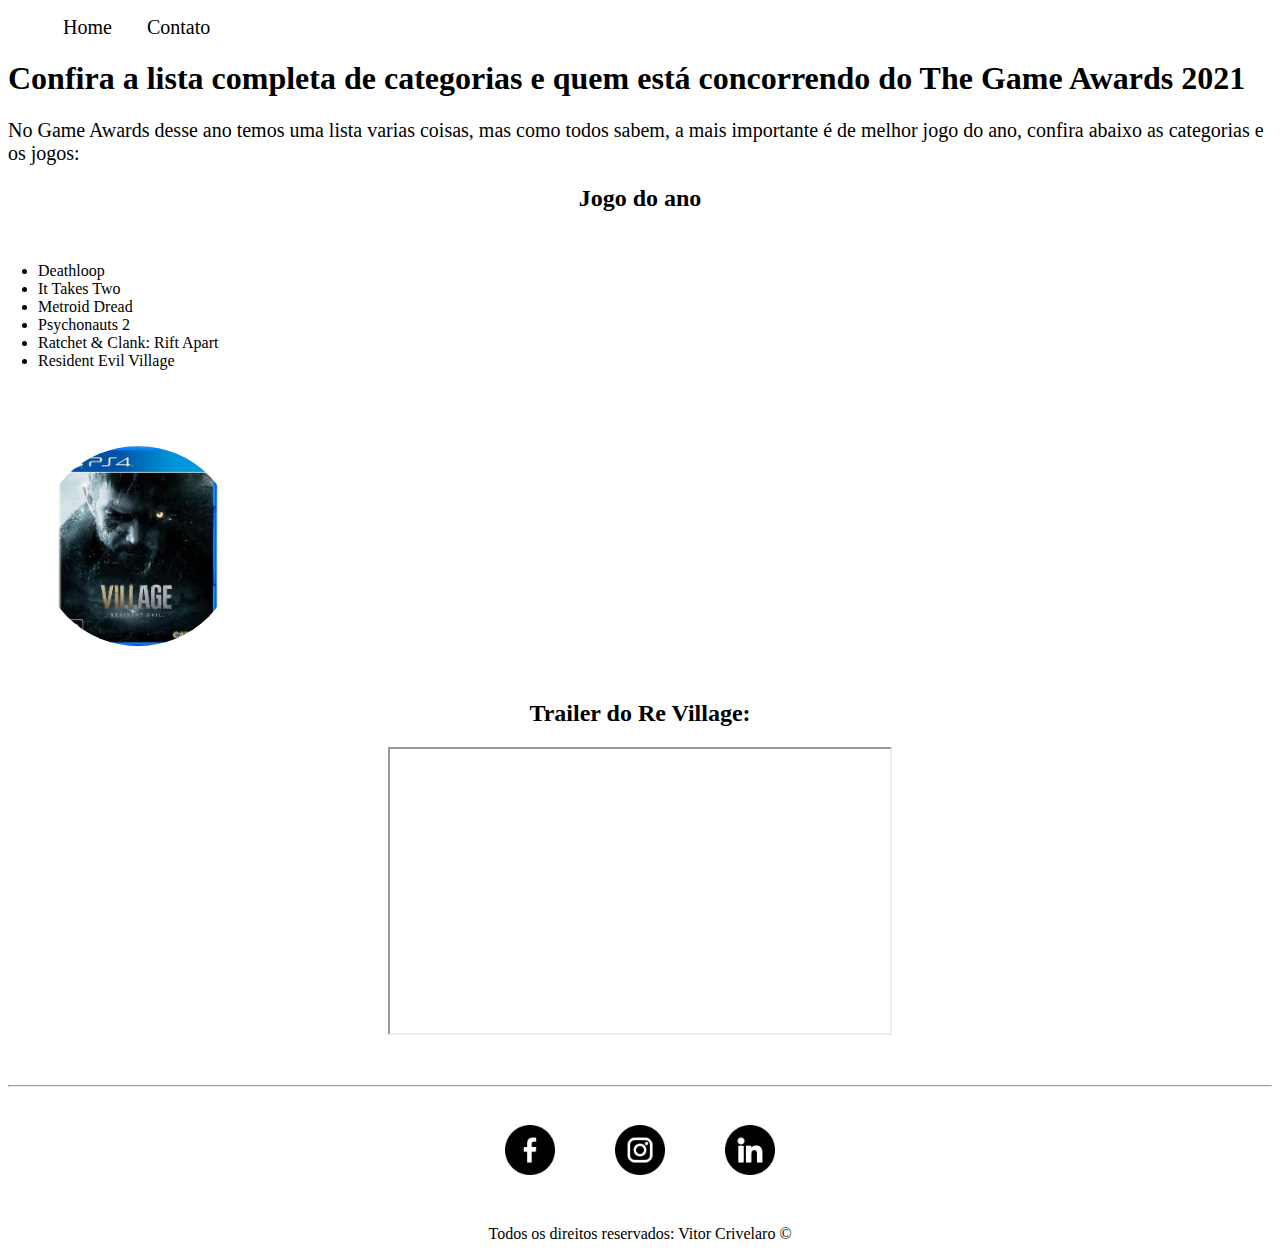
<file: index.html>
<!DOCTYPE html>
<html lang="pt-br">

<head>
    <meta charset="UTF-8">
    <meta http-equiv="X-UA-Compatible" content="IE=edge">
    <meta name="viewport" content="width=device-width, initial-scale=1.0">
    <title>Meu Perfil</title>
    <link rel="stylesheet" href="assets/css/style.css">
</head>

<body>
    <ul id="menu">
        <li>
            <a href="index.html"> Home </a>
        </li>
        <li>
            <a href="contato.html"> Contato </a>
        </li>
    </ul>

    <h1> Confira a lista completa de categorias e quem está concorrendo do The Game Awards 2021 </h1>
    <p class="p1">
        No Game Awards desse ano temos uma lista varias coisas, mas como todos sabem, a mais importante é
        de melhor jogo do ano, confira abaixo as categorias e os jogos:
    </p>

    <h2 class="center">Jogo do ano</h2>
    <div class="justify">
        <div>
            <ul class="p-30">
                <li>Deathloop</li>
                <li>It Takes Two</li>
                <li>Metroid Dread</li>
                <li>Psychonauts 2 </li>
                <li>Ratchet & Clank: Rift Apart</li>
                <li>Resident Evil Village</li>
            </ul>
        </div>

        <div>
            <img class="br-50 wh-300 p-30" src="assets/img/revillage.jpg" alt="Imagem do jogo Resident Evil capa ps4">
        </div>



    </div>

    <h2 class="center">Trailer do Re Village:</h2>
    <div class="container mb-50">
        <iframe width="500" height="284" src="https://www.youtube.com/embed/3knAzccxVnM" title="YouTube video player"
            frameborder="1" allow="accelerometer; autoplay; clipboard-write; 
     encrypted-media; gyroscope; picture-in-picture" allowfullscreen>
        </iframe>
    </div>
    <hr>

    <footer>
        <div class="container">
            <a href="https://www.facebook.com/vitor.crivelaro/" target="_blank">
                <img class="tm-social p-30" src="assets/img/facebook.png" alt="Logo do Facebook">
            </a>
            <a href="https://www.instagram.com/vitorcrivelaro/" target="_blank">
                <img class="tm-social p-30" src="assets/img/instagram.png" alt="Logo do Instagram">
            </a>
            <a href="https://www.linkedin.com/in/vitor-crivelaro-ab81bb91/" target="_blank">
                <img class="tm-social p-30" src="assets/img/linkedin.png" alt="Logo do Linkedin">
            </a>
        </div>

        <p class="center"> Todos os direitos reservados: Vitor Crivelaro &copy
        </p>
    </footer>
</body>

</html>
</file>
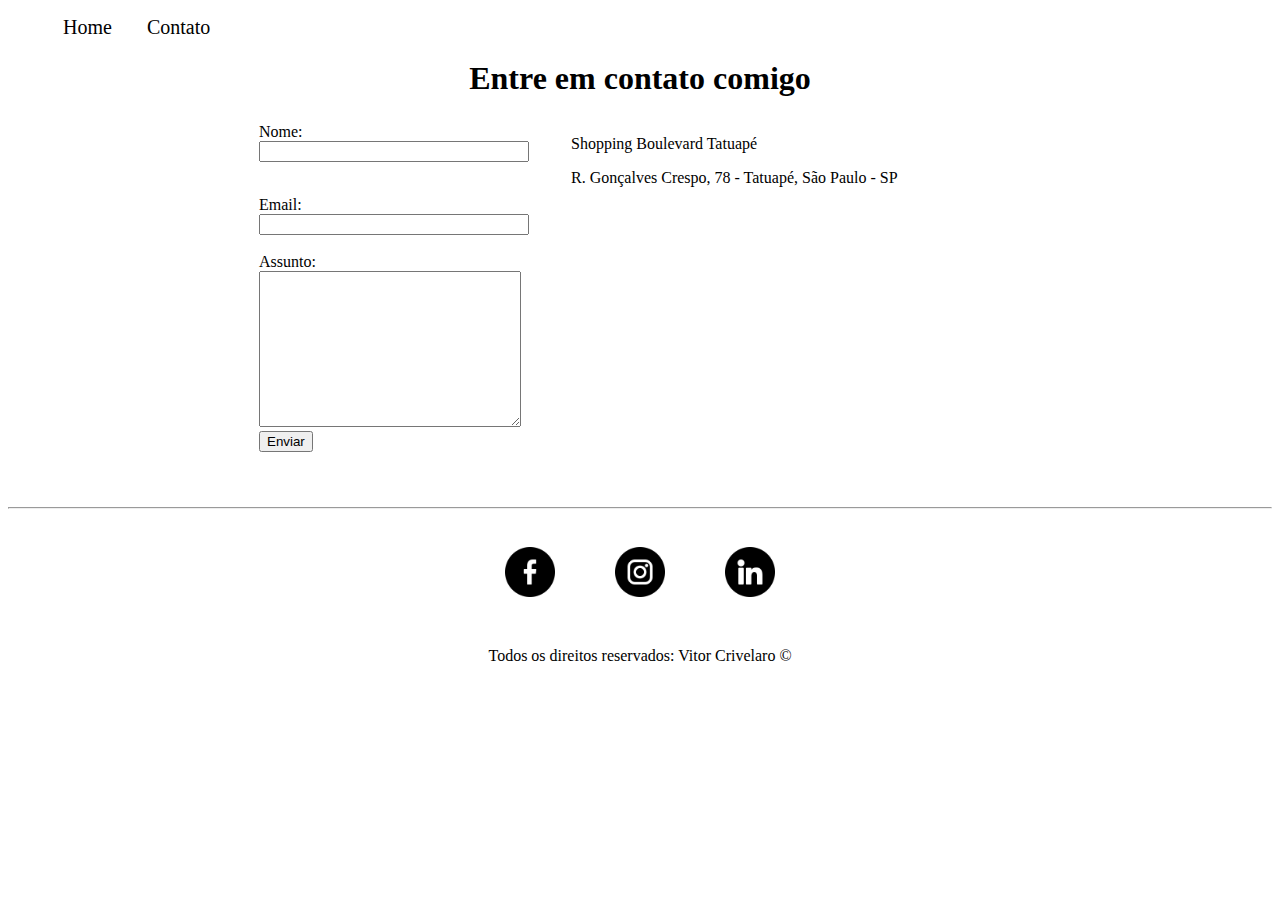
<file: contato.html>
<!DOCTYPE html>
<html lang="pt-br">

<head>
    <meta charset="UTF-8">
    <meta http-equiv="X-UA-Compatible" content="IE=edge">
    <meta name="viewport" content="width=device-width, initial-scale=1.0">
    <title>Contato</title>
    <link rel="stylesheet" href="assets/css/style.css">
</head>

<body>
    <ul id="menu">
        <li>
            <a href="index.html"> Home </a>
        </li>
        <li>
            <a href="contato.html"> Contato </a>
        </li>
    </ul>

    <h1 class="center">Entre em contato comigo</h1>

    <div class="container mb-50">

        <div>

            <form>
                <label for="nome">Nome:</label> <br>
                <input type="text" onkeypress="mostraValor()" onkeyup="validaNome()" id="nome">
                <p id ="vr" ></p>
                <div id='txtNome'></div>
                <br>

                <label for="email">Email:</label> <br>
                <input type="email" id="email" onkeyup="validaEmail()">
                <div id='txtEmail'></div>
                <br>

                <label for="assunto">Assunto:</label> <br>
                <textarea name="assunto" id="assunto" cols="30" rows="10"></textarea>
                <br>
                <button>Enviar</button>

            </form>
        </div>

        <div class="ml-50">

            <p>Shopping Boulevard Tatuapé</p>
            <p>R. Gonçalves Crespo, 78 - Tatuapé, São Paulo - SP</p>
            <iframe
                src="https://www.google.com/maps/embed?pb=!1m18!1m12!1m3!1d6151.541777328209!2d-46.57866093758473!3d-23.54226103840223!2m3!1f0!2f0!3f0!3m2!1i1024!2i768!4f13.1!3m3!1m2!1s0x94ce5ec2e1a484a3%3A0x1a8cdaf57a43d11!2sShopping%20Boulevard%20Tatuap%C3%A9!5e0!3m2!1spt-BR!2sbr!4v1641843226931!5m2!1spt-BR!2sbr"
                width="450" height="250" style="border:0;" allowfullscreen="" loading="lazy"></iframe>
        </div>
    </div>
    <hr>
    <footer>
        <div class="container">
            <a href="https://www.facebook.com/vitor.crivelaro/" target="_blank">
                <img class="tm-social p-30" src="assets/img/facebook.png" alt="Logo do Facebook">
            </a>
            <a href="https://www.instagram.com/vitorcrivelaro/" target="_blank">
                <img class="tm-social p-30" src="assets/img/instagram.png" alt="Logo do Instagram">
            </a>
            <a href="https://www.linkedin.com/in/vitor-crivelaro-ab81bb91/" target="_blank">
                <img class="tm-social p-30" src="assets/img/linkedin.png" alt="Logo do Linkedin">
            </a>
        </div>

        <p class="center"> Todos os direitos reservados: Vitor Crivelaro &copy
        </p>
    </footer>

    <script src="assets/scripts/script.js"></script>
</body>

</html>
</file>
<file: assets/css/style.css>
/*
Estilos da pagina index.html
*/

.center{
     text-align: center;
}
.p1{
     font-size: 20px;
  }

.justify{
  text-align: justify;

}

.container{
  display: flex ;
  flex-flow: row;
  justify-content: center;
  align-items: center;
}

.mb-50{
  margin-bottom: 50px;
}

#menu li{
   display: inline;
   padding: 15px;
   text-decoration: none;

}
#menu li a{
      text-decoration: none;
      color: black;
      font-size: 20px;
}

#menu li a:hover{
   color: grey;
}

.p-30{
  padding: 30px;
}

.br-50{
  border-radius: 50%;
}

.wh-300{
  width: 200px;
  height: 200px;
}

.tm-social{
  width: 50px;
  height: 50px;
}
/*
Estilos da pagina contato.html
*/

.ml-50{
  margin-left: 50px;
}
</file>
